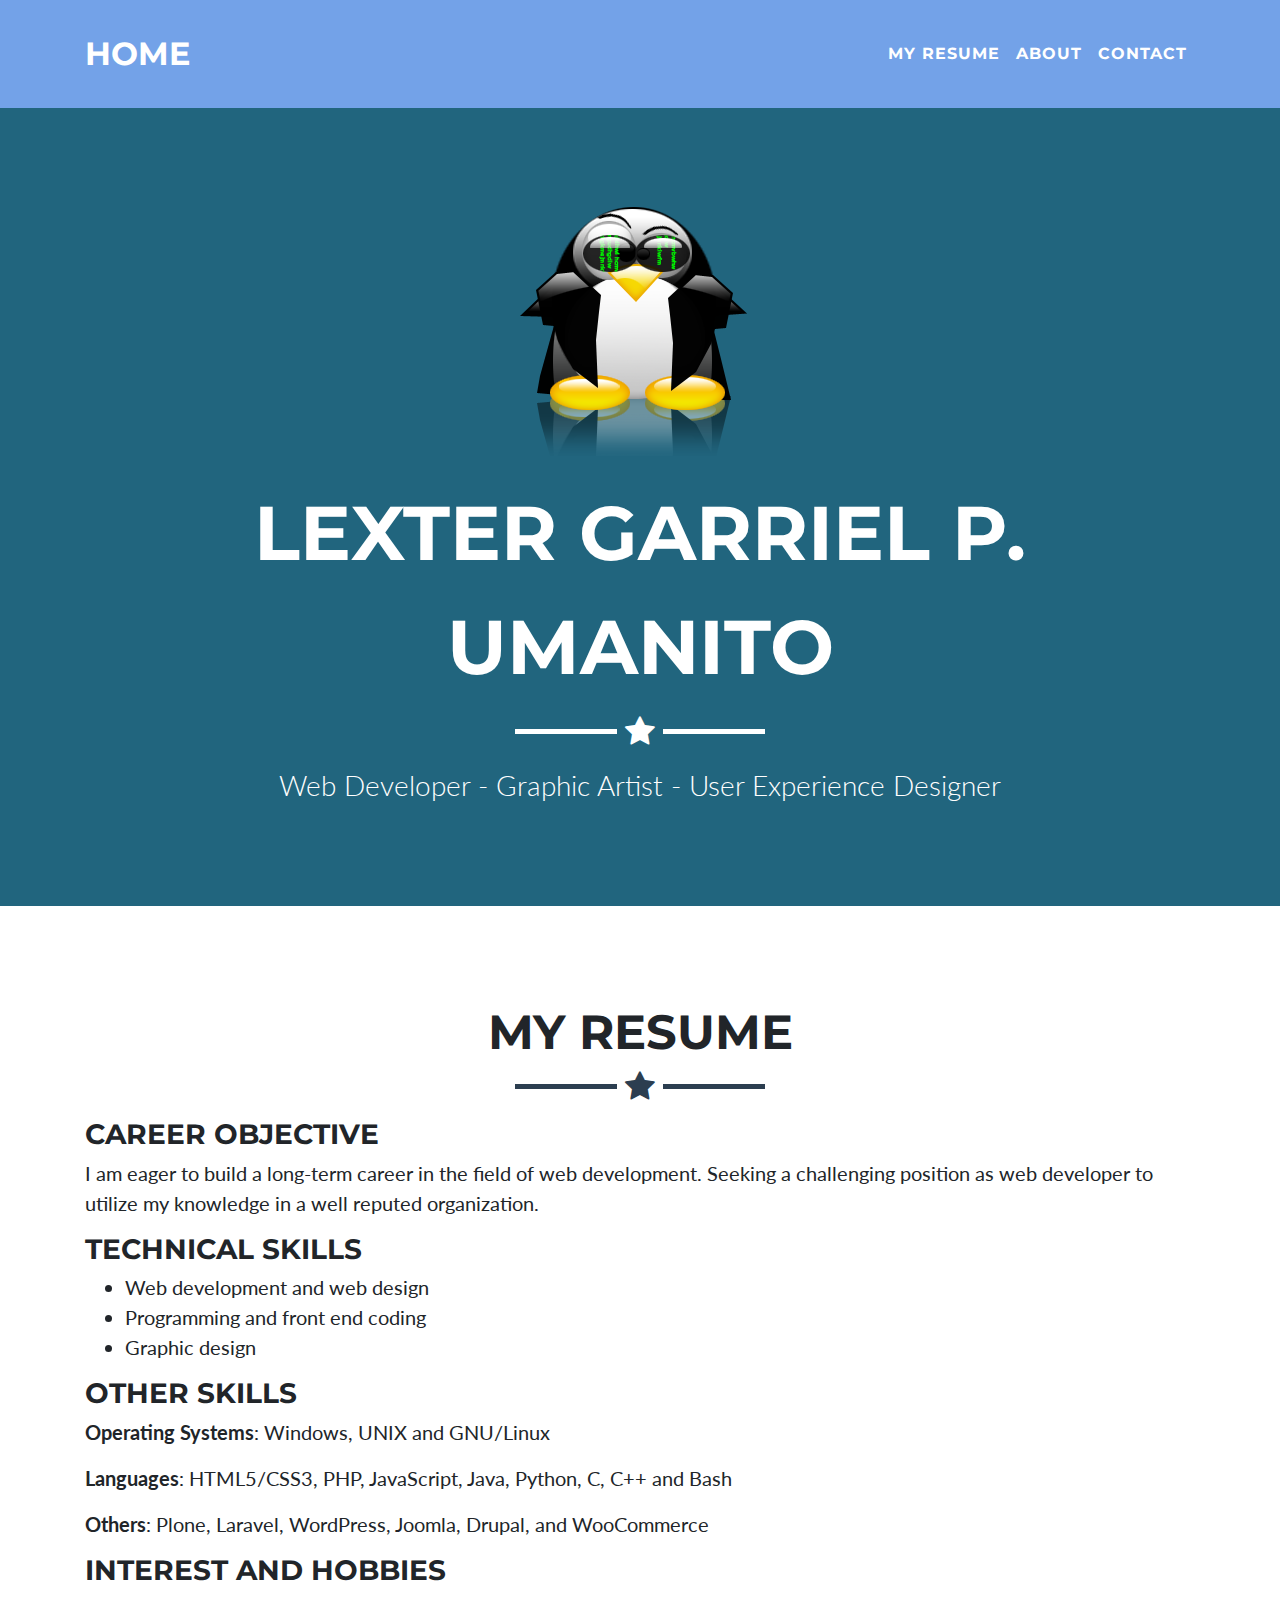
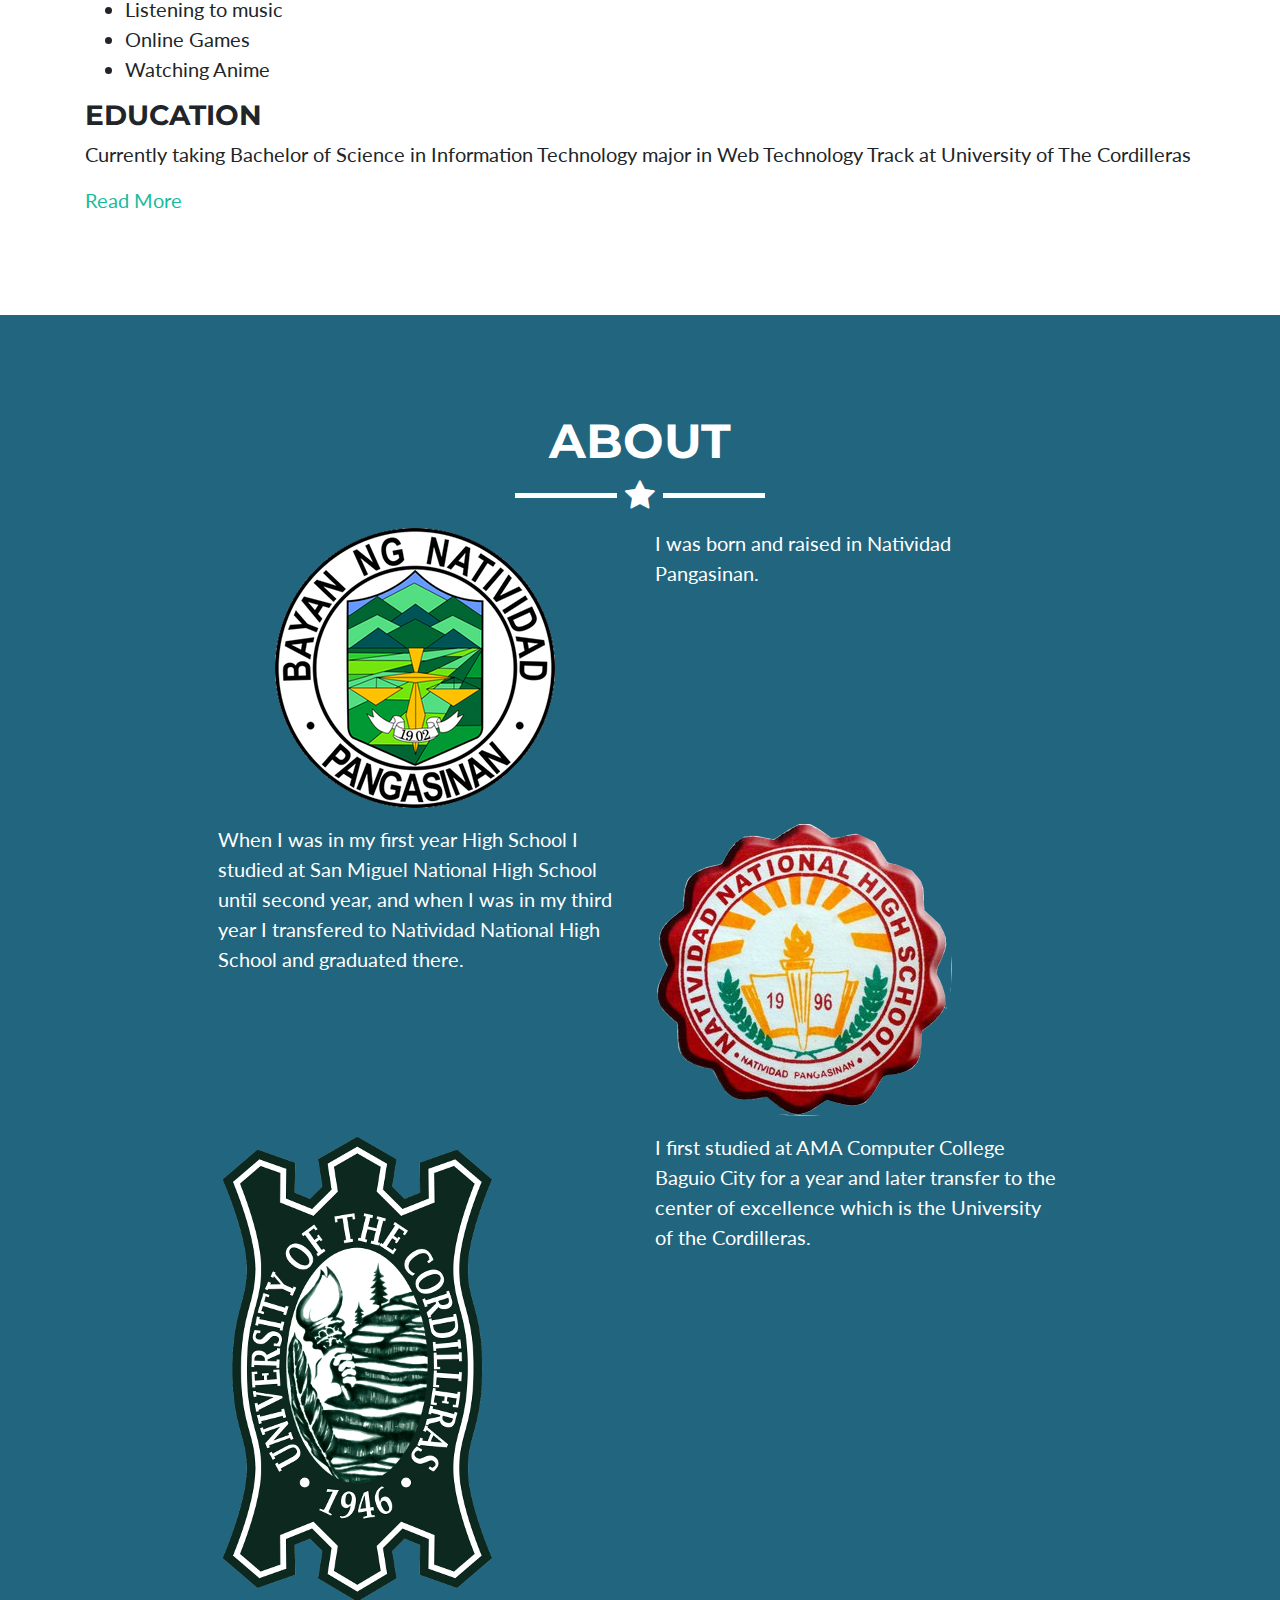
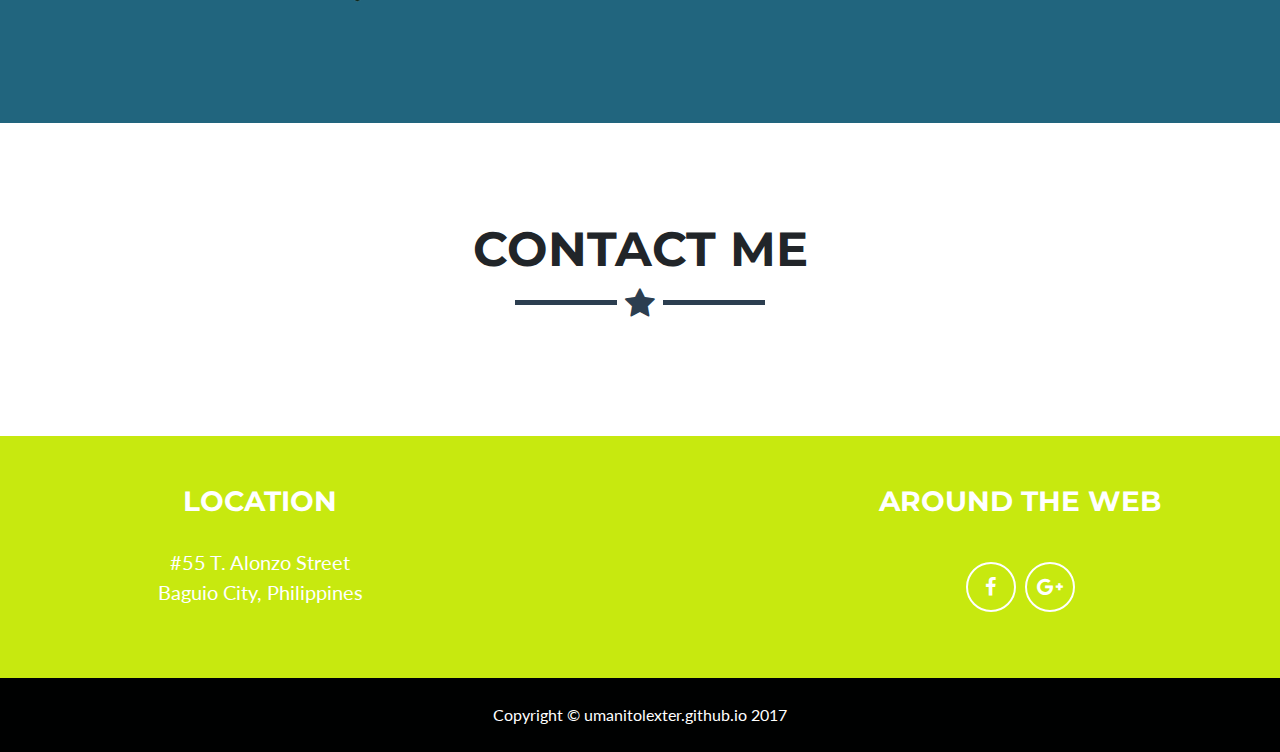
<file: index.html>
<!DOCTYPE html>
<html lang="en">

  <head>

    <meta charset="utf-8">
    <meta name="viewport" content="width=device-width, initial-scale=1, shrink-to-fit=no">
    <meta name="description" content="">
    <meta name="author" content="">

    <title>Lexter Umanito - Portfolio</title>

    <!-- Bootstrap core CSS -->
    <link href="vendor/bootstrap/css/bootstrap.min.css" rel="stylesheet">

    <!-- Custom fonts for this template -->
    <link href="vendor/font-awesome/css/font-awesome.min.css" rel="stylesheet" type="text/css">
    <link href="https://fonts.googleapis.com/css?family=Montserrat:400,700" rel="stylesheet" type="text/css">
    <link href="https://fonts.googleapis.com/css?family=Lato:400,700,400italic,700italic" rel="stylesheet" type="text/css">

    <!-- Custom styles for this template -->
    <link href="css/freelancer.min.css" rel="stylesheet">

  </head>

  <body id="page-top">

    <!-- Navigation -->
    <nav class="navbar navbar-expand-lg navbar-light fixed-top" id="mainNav">
      <div class="container">
        <a class="navbar-brand js-scroll-trigger" href="#page-top">Home</a>
        <button class="navbar-toggler navbar-toggler-right" type="button" data-toggle="collapse" data-target="#navbarResponsive" aria-controls="navbarResponsive" aria-expanded="false" aria-label="Toggle navigation">
          Menu
          <i class="fa fa-bars"></i>
        </button>
        <div class="collapse navbar-collapse" id="navbarResponsive">
          <ul class="navbar-nav ml-auto">
            <li class="nav-item">
              <a class="nav-link js-scroll-trigger" href="#portfolio">My Resume</a>
            </li>
            <li class="nav-item">
              <a class="nav-link js-scroll-trigger" href="#about">About</a>
            </li>
            <li class="nav-item">
              <a class="nav-link js-scroll-trigger" href="#contact">Contact</a>
            </li>
          </ul>
        </div>
      </div>
    </nav>

    <!-- Header -->
    <header class="masthead">
      <div class="container">
        <img class="img-fluid" src="img/profile.png" alt="">
        <div class="intro-text">
          <span class="name">Lexter Garriel P. Umanito</span>
          <hr class="star-light">
          <span class="skills">Web Developer - Graphic Artist - User Experience Designer</span>
        </div>
      </div>
    </header>

<!--
    !-- Portfolio Grid Section --
    <section id="portfolio">
      <div class="container">
        <h2 class="text-center">My Resume</h2>
        <hr class="star-primary">
        <div class="row">
          <div class="col-sm-4 portfolio-item">
            <a class="portfolio-link" href="#portfolioModal1" data-toggle="modal">
              <div class="caption">
                <div class="caption-content">
                  <i class="fa fa-search-plus fa-3x">My School</i>
                </div>
              </div>
              <img class="img-fluid" src="img/portfolio/UC_Official_Seal.png" alt="cabin.png">
            </a>
          </div>
          <div class="col-sm-4 portfolio-item">
            <a class="portfolio-link" href="#portfolioModal2" data-toggle="modal">
              <div class="caption">
                <div class="caption-content">
                  <i class="fa fa-search-plus fa-3x"></i>
                </div>
              </div>
              <img class="img-fluid" src="img/portfolio/cake.png" alt="">
            </a>
          </div>
          <div class="col-sm-4 portfolio-item">
            <a class="portfolio-link" href="#portfolioModal3" data-toggle="modal">
              <div class="caption">
                <div class="caption-content">
                  <i class="fa fa-search-plus fa-3x"></i>
                </div>
              </div>
              <img class="img-fluid" src="img/portfolio/circus.png" alt="">
            </a>
          </div>
          <div class="col-sm-4 portfolio-item">
            <a class="portfolio-link" href="#portfolioModal4" data-toggle="modal">
              <div class="caption">
                <div class="caption-content">
                  <i class="fa fa-search-plus fa-3x"></i>
                </div>
              </div>
              <img class="img-fluid" src="img/portfolio/game.png" alt="">
            </a>
          </div>
          <div class="col-sm-4 portfolio-item">
            <a class="portfolio-link" href="#portfolioModal5" data-toggle="modal">
              <div class="caption">
                <div class="caption-content">
                  <i class="fa fa-search-plus fa-3x"></i>
                </div>
              </div>
              <img class="img-fluid" src="img/portfolio/safe.png" alt="">
            </a>
          </div>
          <div class="col-sm-4 portfolio-item">
            <a class="portfolio-link" href="#portfolioModal6" data-toggle="modal">
              <div class="caption">
                <div class="caption-content">
                  <i class="fa fa-search-plus fa-3x"></i>
                </div>
              </div>
              <img class="img-fluid" src="img/portfolio/submarine.png" alt="">
            </a>
          </div>
        </div>
      </div>
    </section>
    -->
<section id="portfolio">
  <div class="container">
    <h2 class="text-center">My Resume</h2>
    <hr class="star-primary">
    <div class="resume-content">
      <h3>Career objective</h3>
        <p>I am eager to build a long-term career in the field of web development. Seeking a challenging position as web developer to utilize my knowledge in a well reputed organization.</p>
      <h3>technical skills</h3>
        <ul>
          <li>Web development and web design</li>
          <li>Programming and front end coding</li>
          <li>Graphic design</li>
        </ul>
      <h3>other skills</h3>
        <p><b>Operating Systems</b>: Windows, UNIX and GNU/Linux</p>
        <p><b>Languages</b>: HTML5/CSS3, PHP, JavaScript, Java, Python, C, C++ and Bash</p>
        <p><b>Others</b>: Plone, Laravel, WordPress, Joomla, Drupal, and WooCommerce</p>
      <h3>Interest and Hobbies</h3>
        <ul>
        <li>Listening to music</li>
        <li>Online Games</li>
        <li>Watching Anime</li>
        </ul>
      <h3>education</h3>
      <p>Currently taking Bachelor of Science in Information Technology major in Web Technology Track at University of The Cordilleras</p>
      <a href="resume.html">Read More</a>
    </div>
  </div>
</section>

    <!-- About Section -->
    
    <section class="success" id="about">
      <div class="container">
        <h2 class="text-center">About</h2>
        <hr class="star-light">
        <div class="row">
          <div class="col-lg-4 ml-auto">
            <p><img src="img/portfolio/Natividad_Pangasinan.png" type="image/png"/></p>
          </div>
          <div class="col-lg-4 mr-auto">
            <!--I first discover html/css at friendster, since then I got interested in technology and start to explore. I'm also interested in open source softwares, specially GNU/Linux. -->
            <p>I was born and raised in Natividad Pangasinan.</p>
          </div>
        </div>
      </div>
      <div class="row">
          <div class="col-lg-4 ml-auto">
            <p>When I was in my first year High School I studied at San Miguel National High School until second year,
              and when I was in my third year I transfered to Natividad National High School and graduated there.
            </p>
          </div>
          <div class="col-lg-4 mr-auto">
            <!--I first discover html/css at friendster, since then I got interested in technology and start to explore. I'm also interested in open source softwares, specially GNU/Linux. -->
            <p><img src="img/portfolio/NNHS.png" type="image/png"/></p>
          </div>
        </div>
      </div>
      <div class="row">
          <div class="col-lg-4 ml-auto">
            <p><img src="img/portfolio/UC.png" type="image/png"/></p>
          </div>
          <div class="col-lg-4 mr-auto">
            <!--I first discover html/css at friendster, since then I got interested in technology and start to explore. I'm also interested in open source softwares, specially GNU/Linux. -->
            <p>I first studied at AMA Computer College Baguio City for a year and
              later transfer to the center of excellence which is the University of the Cordilleras.  
            </p>
          </div>
        </div>
      </div>
    </section>
  
    <!-- Contact Section -->
    <section id="contact">
      <div class="container">
        <h2 class="text-center">Contact Me</h2>
        <hr class="star-primary">
        <div class="row">
          <div class="col-lg-8 mx-auto">
            <!-- To configure the contact form email address, go to mail/contact_me.php and update the email address in the PHP file on line 19. -->
            <!-- The form should work on most web servers, but if the form is not working you may need to configure your web server differently. -->
            <div id="disqus_thread"></div>
<script>

  

/**
*  RECOMMENDED CONFIGURATION VARIABLES: EDIT AND UNCOMMENT THE SECTION BELOW TO INSERT DYNAMIC VALUES FROM YOUR PLATFORM OR CMS.
*  LEARN WHY DEFINING THESE VARIABLES IS IMPORTANT: https://disqus.com/admin/universalcode/#configuration-variables*/
/*
var disqus_config = function () {
this.page.url = PAGE_URL;  // Replace PAGE_URL with your page's canonical URL variable
this.page.identifier = PAGE_IDENTIFIER; // Replace PAGE_IDENTIFIER with your page's unique identifier variable
};
*/
(function() { // DON'T EDIT BELOW THIS LINE
var d = document, s = d.createElement('script');
s.src = 'https://https-github-com-umanitolexter-umanitolexter.disqus.com/embed.js';
s.setAttribute('data-timestamp', +new Date());
(d.head || d.body).appendChild(s);
})();
</script>
<noscript>Please enable JavaScript to view the <a href="https://disqus.com/?ref_noscript">comments powered by Disqus.</a></noscript>
                            
    </section>



    <!-- Footer -->
    <footer class="text-center">
      <div class="footer-above">
        <div class="container">
          <div class="row">
            <div class="footer-col col-md-4">
              <h3>Location</h3>
              <p>#55 T. Alonzo Street
                <br>Baguio City, Philippines</p>
            </div>
            <div class="footer-col col-md-4">
                <h3> </h3>
                <p> </p>
              </div>
            <div class="footer-col col-md-4">
              <h3>Around the Web</h3>
              <ul class="list-inline">
                <li class="list-inline-item">
                  <a class="btn-social btn-outline" href="https://facebook.com/umanitolexter">
                    <i class="fa fa-fw fa-facebook"></i>
                  </a>
                </li>
                <li class="list-inline-item">
                  <a class="btn-social btn-outline" href="https://plus.google.com/u/0/112006288196355077563">
                    <i class="fa fa-fw fa-google-plus"></i>
                  </a>
                </li>
              </ul>
            </div>
          </div>
        </div>
      </div>
      <div class="footer-below">
        <div class="container">
          <div class="row">
            <div class="col-lg-12">
              Copyright &copy; umanitolexter.github.io 2017
            </div>
          </div>
        </div>
      </div>
    </footer>

    <!-- Scroll to Top Button (Only visible on small and extra-small screen sizes) -->
    <div class="scroll-top d-lg-none">
      <a class="btn btn-primary js-scroll-trigger" href="#page-top">
        <i class="fa fa-chevron-up"></i>
      </a>
    </div>

    <!-- Portfolio Modals -->
    <div class="portfolio-modal modal fade" id="portfolioModal1" tabindex="-1" role="dialog" aria-hidden="true">
      <div class="modal-dialog" role="document">
        <div class="modal-content">
          <div class="close-modal" data-dismiss="modal">
            <div class="lr">
              <div class="rl"></div>
            </div>
          </div>
          <div class="container">
            <div class="row">
              <div class="col-lg-8 mx-auto">
                <div class="modal-body">
                  <h2>About My School</h2>
                  <hr class="star-primary">
                  <img class="img-fluid img-centered" src="img/portfolio/UC.png" alt="UC_Official_Seal.png">
                  <p>In 1986, the University of the Cordilleras, then known as the Baguio Colleges Foundation, became the first institution in Baguio City to offer a four-year course in Computer Science. Under the umbrella of the Arts and Sciences, this new division started with barely 100 students, 4 faculty members, and one course offering: Bachelor of Science in Information and Computer Science.
                      
                      With its transition from a division to a separate college in June 1995, the College grew to more than 1,200 students and 34 faculty members.
                      
                      In keeping with the philosophy of the University of the Cordilleras, the College of Information Technology and Computer Science has recognized its responsibility to respond to the changing needs of society, particularly in the field of Information Technology.
                      
                      The College is aware that today's technology revolves around the indispensability of the computer in the fields of computations, database systems, web & graphics, networking & security, mobile technology and digital arts.
                      
                      The present courses offered by the College are geared towards bolstering computing competencies, a vital role it plays in the community.
                      
                      In 2007, CHED Conferred the highest academic status to the college as "Center of Excellence". UC holds the distinction of being among the nation's top nine(9) in IT education. <a href="http://www.uc-bcf.edu.ph/Programs/Department?College=CITCS">Read More</a></p>
                  <button class="btn btn-success" type="button" data-dismiss="modal">
                    <i class="fa fa-times"></i>
                    Close</button>
                </div>
              </div>
            </div>
          </div>
        </div>
      </div>
    </div>
    <div class="portfolio-modal modal fade" id="portfolioModal2" tabindex="-1" role="dialog" aria-hidden="true">
      <div class="modal-dialog" role="document">
        <div class="modal-content">
          <div class="close-modal" data-dismiss="modal">
            <div class="lr">
              <div class="rl"></div>
            </div>
          </div>
          <div class="container">
            <div class="row">
              <div class="col-lg-8 mx-auto">
                <div class="modal-body">
                  <h2>Project Title</h2>
                  <hr class="star-primary">
                  <img class="img-fluid img-centered" src="img/portfolio/cake.png" alt="">
                  <p>Use this area of the page to describe your project.</p>
                  <ul class="list-inline item-details">
                    <li>Client:
                      <strong>
                        <a href="http://startbootstrap.com">Start Bootstrap</a>
                      </strong>
                    </li>
                    <li>Date:
                      <strong>
                        <a href="http://startbootstrap.com">April 2014</a>
                      </strong>
                    </li>
                    <li>Service:
                      <strong>
                        <a href="http://startbootstrap.com">Web Development</a>
                      </strong>
                    </li>
                  </ul>
                  <button class="btn btn-success" type="button" data-dismiss="modal">
                    <i class="fa fa-times"></i>
                    Close</button>
                </div>
              </div>
            </div>
          </div>
        </div>
      </div>
    </div>
    <div class="portfolio-modal modal fade" id="portfolioModal3" tabindex="-1" role="dialog" aria-hidden="true">
      <div class="modal-dialog" role="document">
        <div class="modal-content">
          <div class="close-modal" data-dismiss="modal">
            <div class="lr">
              <div class="rl"></div>
            </div>
          </div>
          <div class="container">
            <div class="row">
              <div class="col-lg-8 mx-auto">
                <div class="modal-body">
                  <h2>Project Title</h2>
                  <hr class="star-primary">
                  <img class="img-fluid img-centered" src="img/portfolio/circus.png" alt="">
                  <p>Use this area of the page to describe your project.</p>
                  <ul class="list-inline item-details">
                    <li>Client:
                      <strong>
                        <a href="http://startbootstrap.com">Start Bootstrap</a>
                      </strong>
                    </li>
                    <li>Date:
                      <strong>
                        <a href="http://startbootstrap.com">April 2014</a>
                      </strong>
                    </li>
                    <li>Service:
                      <strong>
                        <a href="http://startbootstrap.com">Web Development</a>
                      </strong>
                    </li>
                  </ul>
                  <button class="btn btn-success" type="button" data-dismiss="modal">
                    <i class="fa fa-times"></i>
                    Close</button>
                </div>
              </div>
            </div>
          </div>
        </div>
      </div>
    </div>
    <div class="portfolio-modal modal fade" id="portfolioModal4" tabindex="-1" role="dialog" aria-hidden="true">
      <div class="modal-dialog" role="document">
        <div class="modal-content">
          <div class="close-modal" data-dismiss="modal">
            <div class="lr">
              <div class="rl"></div>
            </div>
          </div>
          <div class="container">
            <div class="row">
              <div class="col-lg-8 mx-auto">
                <div class="modal-body">
                  <h2>Project Title</h2>
                  <hr class="star-primary">
                  <img class="img-fluid img-centered" src="img/portfolio/game.png" alt="">
                  <p>Use this area of the page to describe your project.</p>
                  <ul class="list-inline item-details">
                    <li>Client:
                      <strong>
                        <a href="http://startbootstrap.com">Start Bootstrap</a>
                      </strong>
                    </li>
                    <li>Date:
                      <strong>
                        <a href="http://startbootstrap.com">April 2014</a>
                      </strong>
                    </li>
                    <li>Service:
                      <strong>
                        <a href="http://startbootstrap.com">Web Development</a>
                      </strong>
                    </li>
                  </ul>
                  <button class="btn btn-success" type="button" data-dismiss="modal">
                    <i class="fa fa-times"></i>
                    Close</button>
                </div>
              </div>
            </div>
          </div>
        </div>
      </div>
    </div>
    <div class="portfolio-modal modal fade" id="portfolioModal5" tabindex="-1" role="dialog" aria-hidden="true">
      <div class="modal-dialog" role="document">
        <div class="modal-content">
          <div class="close-modal" data-dismiss="modal">
            <div class="lr">
              <div class="rl"></div>
            </div>
          </div>
          <div class="container">
            <div class="row">
              <div class="col-lg-8 mx-auto">
                <div class="modal-body">
                  <h2>Project Title</h2>
                  <hr class="star-primary">
                  <img class="img-fluid img-centered" src="img/portfolio/safe.png" alt="">
                  <p>Use this area of the page to describe your project.</p>
                  <ul class="list-inline item-details">
                    <li>Client:
                      <strong>
                        <a href="http://startbootstrap.com">Start Bootstrap</a>
                      </strong>
                    </li>
                    <li>Date:
                      <strong>
                        <a href="http://startbootstrap.com">April 2014</a>
                      </strong>
                    </li>
                    <li>Service:
                      <strong>
                        <a href="http://startbootstrap.com">Web Development</a>
                      </strong>
                    </li>
                  </ul>
                  <button class="btn btn-success" type="button" data-dismiss="modal">
                    <i class="fa fa-times"></i>
                    Close</button>
                </div>
              </div>
            </div>
          </div>
        </div>
      </div>
    </div>
    <div class="portfolio-modal modal fade" id="portfolioModal6" tabindex="-1" role="dialog" aria-hidden="true">
      <div class="modal-dialog" role="document">
        <div class="modal-content">
          <div class="close-modal" data-dismiss="modal">
            <div class="lr">
              <div class="rl"></div>
            </div>
          </div>
          <div class="container">
            <div class="row">
              <div class="col-lg-8 mx-auto">
                <div class="modal-body">
                  <h2>Project Title</h2>
                  <hr class="star-primary">
                  <img class="img-fluid img-centered" src="img/portfolio/submarine.png" alt="">
                  <p>Use this area of the page to describe your project.</p>
                  <ul class="list-inline item-details">
                    <li>Client:
                      <strong>
                        <a href="http://startbootstrap.com">Start Bootstrap</a>
                      </strong>
                    </li>
                    <li>Date:
                      <strong>
                        <a href="http://startbootstrap.com">April 2014</a>
                      </strong>
                    </li>
                    <li>Service:
                      <strong>
                        <a href="http://startbootstrap.com">Web Development</a>
                      </strong>
                    </li>
                  </ul>
                  <button class="btn btn-success" type="button" data-dismiss="modal">
                    <i class="fa fa-times"></i>
                    Close</button>
                </div>
              </div>
            </div>
          </div>
        </div>
      </div>
    </div>

    <!-- Bootstrap core JavaScript -->
    <script src="vendor/jquery/jquery.min.js"></script>
    <script src="vendor/popper/popper.min.js"></script>
    <script src="vendor/bootstrap/js/bootstrap.min.js"></script>

    <!-- Plugin JavaScript -->
    <script src="vendor/jquery-easing/jquery.easing.min.js"></script>

    <!-- Contact Form JavaScript -->
    <script src="js/jqBootstrapValidation.js"></script>
    <script src="js/contact_me.js"></script>

    <!-- Custom scripts for this template -->
    <script src="js/freelancer.min.js"></script>

  </body>

</html>
</file>
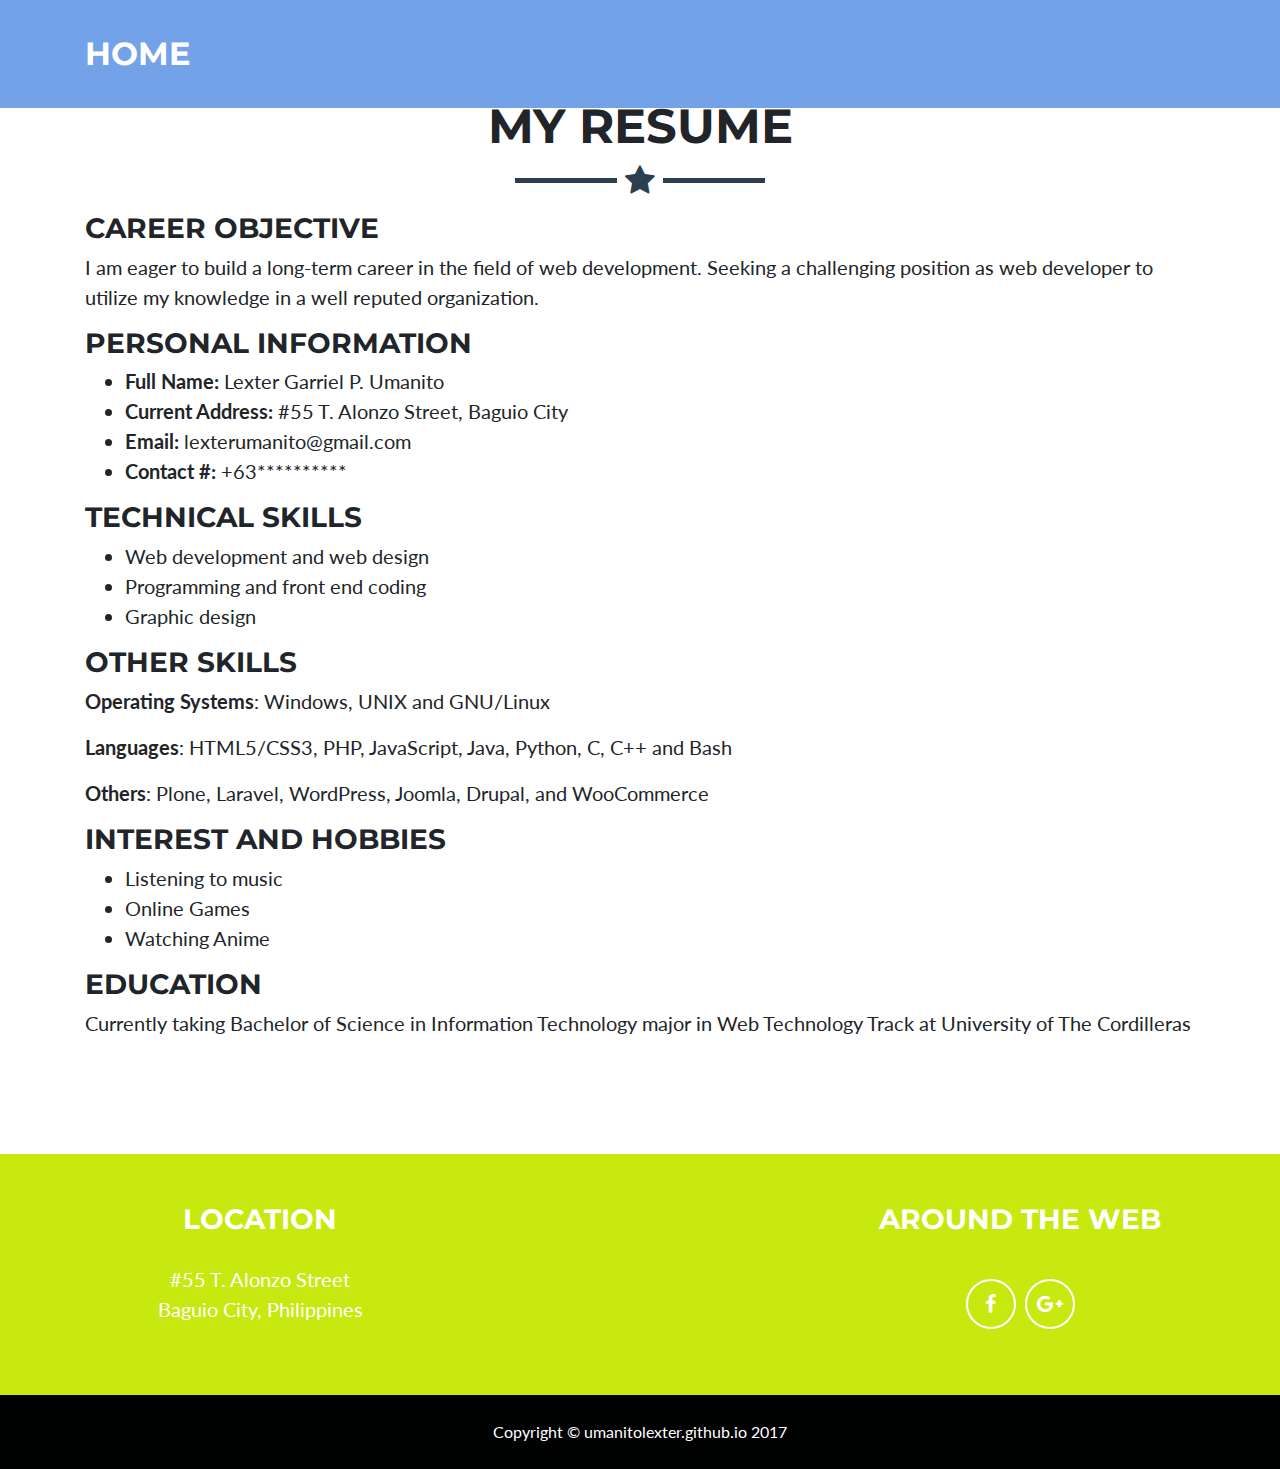
<file: resume.html>
<!DOCTYPE html>
<html lang="en">
<head>
	<meta charset="utf-8">
    <meta name="viewport" content="width=device-width, initial-scale=1, shrink-to-fit=no">
    <meta name="description" content="">
    <meta name="author" content="">
	<title>My Resume</title>
	<!-- Bootstrap core CSS -->
    <link href="vendor/bootstrap/css/bootstrap.min.css" rel="stylesheet">

    <!-- Custom fonts for this template -->
    <link href="vendor/font-awesome/css/font-awesome.min.css" rel="stylesheet" type="text/css">
    <link href="https://fonts.googleapis.com/css?family=Montserrat:400,700" rel="stylesheet" type="text/css">
    <link href="https://fonts.googleapis.com/css?family=Lato:400,700,400italic,700italic" rel="stylesheet" type="text/css">

    <!-- Custom styles for this template -->
    <link href="css/freelancer.min.css" rel="stylesheet">
</head>
<body id="page-top">
    <!-- Navigation -->
    <nav class="navbar navbar-expand-lg navbar-light fixed-top" id="mainNav">
      <div class="container">
          <a class="navbar-brand js-scroll-trigger" href="https://umanitolexter.github.io/UmanitoLexter/">Home</a>
        <div class="collapse navbar-collapse" id="navbarResponsive">
            
        </div>
      </div>
    </nav>
      
	<section class="portfolio">
  		<div class="container">
    		<h2 class="text-center">My Resume</h2>
    		<hr class="star-primary">
    		<div class="resume-content">
      			<h3>Career objective</h3>
        			<p>I am eager to build a long-term career in the field of web development. 
                Seeking a challenging position as web developer to utilize my knowledge in a well reputed organization.</p>
            <h3>Personal Information</h3>
              <ul>
                <li><b>Full Name: </b> Lexter Garriel P. Umanito</li>
                <li><b>Current Address: </b>#55 T. Alonzo Street, Baguio City</li>
                <li><b>Email: </b>lexterumanito@gmail.com</li>
                <li><b>Contact #: </b>+63**********</li>
              </ul>
      			<h3>Technical Skills</h3>
        			<ul>
          			<li>Web development and web design</li>
          			<li>Programming and front end coding</li>
          		  <li>Graphic design</li>
              </ul>
      			<h3>Other Skills</h3>
        			<p><b>Operating Systems</b>: Windows, UNIX and GNU/Linux</p>
        			<p><b>Languages</b>: HTML5/CSS3, PHP, JavaScript, Java, Python, C, C++ and Bash</p>
        			<p><b>Others</b>: Plone, Laravel, WordPress, Joomla, Drupal, and WooCommerce</p>
      			<h3>Interest and Hobbies</h3>
        			<ul>
        				<li>Listening to music</li>
        				<li>Online Games</li>
        				<li>Watching Anime</li>
        			</ul>
      			<h3>Education</h3>
      				<p>Currently taking Bachelor of Science in Information Technology 
                major in Web Technology Track at University of The Cordilleras</p>
    		</div>
  		</div>
  </section>
  
	
                            
    

    <!-- Footer -->
    <footer class="text-center">
        <div class="footer-above">
          <div class="container">
            <div class="row">
              <div class="footer-col col-md-4">
                <h3>Location</h3>
                <p>#55 T. Alonzo Street
                  <br>Baguio City, Philippines</p>
              </div>
              <div class="footer-col col-md-4">
                  <h3> </h3>
                  <p> </p>
                </div>
              <div class="footer-col col-md-4">
                <h3>Around the Web</h3>
                <ul class="list-inline">
                  <li class="list-inline-item">
                    <a class="btn-social btn-outline" href="https://facebook.com/umanitolexter">
                      <i class="fa fa-fw fa-facebook"></i>
                    </a>
                  </li>
                  <li class="list-inline-item">
                    <a class="btn-social btn-outline" href="https://plus.google.com/u/0/112006288196355077563">
                      <i class="fa fa-fw fa-google-plus"></i>
                    </a>
                  </li>
                </ul>
              </div>
  
            </div>
          </div>
        </div>
        <div class="footer-below">
          <div class="container">
            <div class="row">
              <div class="col-lg-12">
                Copyright &copy; umanitolexter.github.io 2017
              </div>
            </div>
          </div>
        </div>
      </footer>
</body>
</html>
</file>
<file: css/freelancer.min.css>
/*!
 * Start Bootstrap - Freelancer v4.0.0-beta (http://startbootstrap.com/template-overviews/freelancer)
 * Copyright 2013-2017 Start Bootstrap
 * Licensed under MIT (https://github.com/BlackrockDigital/startbootstrap-freelancer/blob/master/LICENSE)
 */
 body{
     font-family:Lato,'Helvetica Neue',Helvetica,Arial,sans-serif;
     overflow-x:hidden;
    }
    
    p{
        font-size:20px;
    }
    
    p.small{
        font-size:16px;
    }
    
    a,a.active,a:active,a:focus,a:hover{
        color:#18bc9c;
        outline:0;
    }
    
    h1,h2,h3,h4,h5,h6{
        font-family:Montserrat,'Helvetica Neue',Helvetica,Arial,sans-serif;
        font-weight:700;
        text-transform:uppercase;
    }
    
    hr.star-light,hr.star-primary{
        max-width:250px;
        margin:25px auto 30px;
        padding:0;
        text-align:center;
        border:none;
        border-top:solid 5px;
    }
    
    hr.star-light:after,hr.star-primary:after{
        font-family:FontAwesome;
        font-size:2em;
        position:relative;
        top:-.8em;
        display:inline-block;
        padding:0 .25em;
        content:'\f005';
    }
    
    hr.star-light{
        border-color:#fff;
    }
    /*star*/
    hr.star-light:after{
        color:#fff;
        background-color:#21657E;
    }
    
    hr.star-primary{
        border-color:#2c3e50;
    }
    
    hr.star-primary:after{
        color:#2c3e50;
        background-color:#fff;
    }
    
    .img-centered{
        margin:0 auto;
    }
    
    section{
        padding:100px 0;
    }
    
    section h2{
        font-size:3em;
        margin:0;
    }
    
    section.success{
        color:#fff;
        background:#21657E;
    }
    
    @media (max-width:767px){
        section{
            padding:75px 0;
        }
        
        section.first{
            padding-top:75px;
        }
    }
    
    .scroll-top{
        position:fixed;
        z-index:1049;
        right:2%;
        bottom:2%;
        width:50px;
        height:50px;
    }
    
    .scroll-top .btn{
        font-size:16px;
        line-height:28px;
        width:50px;
        height:50px;
        text-align:center;
        border-radius:100%;
    }
    
    .scroll-top .btn:focus{
        outline:0;
    }
    
    #mainNav{
        font-family:Montserrat,'Helvetica Neue',Helvetica,Arial,sans-serif;
        font-weight:700;
        text-transform:uppercase;
        border:none;
        background:#73A2E8;
    }
    
    #mainNav a:focus{
        outline:0;
    }

    #mainNav .navbar-brand{
        font-size:1.1rem;
        color:#fff;
    }
    
    #mainNav .navbar-brand.active,#mainNav .navbar-brand:active,#mainNav .navbar-brand:focus,#mainNav .navbar-brand:hover{
        color:#fff;
    }
    
    #mainNav .navbar-nav{
        letter-spacing:1px;
    }
    
    #mainNav .navbar-nav li.nav-item a.nav-link{
        color:#fff;
    }
    
    #mainNav .navbar-nav li.nav-item a.nav-link:hover{
        /* #18bc9c header menu*/
        color:#F298A5;
        outline:0;
    }
    
    #mainNav .navbar-nav li.nav-item a.nav-link:active,#mainNav .navbar-nav li.nav-item a.nav-link:focus{
        color:#fff;
    }
    
    #mainNav .navbar-toggler{
        font-size:14px;
        padding:11px;
        text-transform:uppercase;
        color:#fff;
        border-color:#fff;
    }
    
    #mainNav .navbar-toggler:focus,#mainNav .navbar-toggler:hover{
        color:#fff;
        border-color:#18bc9c;
        background-color:#18bc9c;
    }
    
    @media (min-width:992px){
        #mainNav{
            padding-top:25px;
            padding-bottom:25px;
            -webkit-transition:padding-top .3s,padding-bottom .3s;
            -moz-transition:padding-top .3s,padding-bottom .3s;
            transition:padding-top .3s,padding-bottom .3s;
        }
        
        #mainNav .navbar-brand{
            font-size:2em;
            -webkit-transition:all .3s;
            -moz-transition:all .3s;
            transition:all .3s;
        }
        
        #mainNav .navbar-nav>li.nav-item>a.nav-link.active{
            /*#18bc9c header selected*/
            color:#fff;
            border-radius:3px;
            background:#3F4170;
        }
        
        #mainNav .navbar-nav>li.nav-item>a.nav-link.active:active,#mainNav .navbar-nav>li.nav-item>a.nav-link.active:focus,#mainNav .navbar-nav>li.nav-item>a.nav-link.active:hover{
            color:#fff;
            background:#3F4170;
        }
        
        #mainNav.navbar-shrink{
            padding-top:10px;
            padding-bottom:10px;
        }
        
        #mainNav.navbar-shrink .navbar-brand{
            font-size:1.5em;
        }
    }
     /*header*/
    header.masthead{
        /* header background*/
        padding-top:100px;
        padding-bottom:50px;
        text-align:center;
        color:#fff;
        background:#21657E;
    }
    
    header.masthead img{
        display:block;
        margin:0 auto 20px;
    }
    
    header.masthead .intro-text .name{
        font-family:Montserrat,'Helvetica Neue',Helvetica,Arial,sans-serif;
        font-size:2em;
        font-weight:700;
        display:block;
        text-transform:uppercase;
    }
    
    header.masthead .intro-text .skills{
        font-size:1.25em;
        font-weight:300;
    }
    
    @media (min-width:768px){
        header.masthead{
            padding-top:200px;
            padding-bottom:100px;
        }
        
        header.masthead .intro-text .name{
            font-size:4.75em;
        }
        
        header.masthead .intro-text .skills{
            font-size:1.75em;
        }
    }
    
    #portfolio .portfolio-item{
        right:0;
        margin:0 0 15px;
    }
    
    #portfolio .portfolio-item .portfolio-link{
        position:relative;
        display:block;
        max-width:400px;
        margin:0 auto;
        cursor:pointer;
    }
    
    #portfolio .portfolio-item .portfolio-link .caption{
        position:absolute;
        width:100%;
        height:100%;
        -webkit-transition:all ease .5s;
        -moz-transition:all ease .5s;
        transition:all ease .5s;
        opacity:0;
        background:rgba(24,188,156,.9);
    }
    
    #portfolio .portfolio-item .portfolio-link .caption:hover{
        opacity:1;
    }
    .resume-center{
        text-align: center;
        font-size: 30px;
        color: #999999;
        text-transform: uppercase;

    }
    .resume-content{
        font-size: 20px;
    }
    
    #portfolio .portfolio-item .portfolio-link .caption .caption-content{
        font-size:20px;
        position:absolute;
        top:50%;
        width:100%;
        height:20px;
        margin-top:-12px;
        text-align:center;
        color:#fff;
    }
    
    #portfolio .portfolio-item .portfolio-link .caption .caption-content i{
        margin-top:-12px;
    }
    
    #portfolio .portfolio-item .portfolio-link .caption .caption-content h3,#portfolio .portfolio-item .portfolio-link .caption .caption-content h4{
        margin:0;
    }
    
    #portfolio *{
        z-index:2;
    }
    
    @media (min-width:767px){
        #portfolio .portfolio-item{
            margin:0 0 30px;
        }
    }
    
    .portfolio-modal .modal-dialog{
        max-width:100%;
        min-height:100%;
        margin:0;
        padding:0;
        text-align:center;
        border:none;
        border-radius:0;
        background-clip:border-box;
        -webkit-box-shadow:none;
        box-shadow:none;
    }
    
    .portfolio-modal .modal-dialog .modal-content{
        padding:100px 0;
        border:0;
        border-radius:0;
    }
    
    .portfolio-modal .modal-dialog .modal-content h2{
        font-size:3em;
        margin:0;
    }
    
    .portfolio-modal .modal-dialog .modal-content img{
        margin-bottom:30px;
    }
    
    .portfolio-modal .modal-dialog .modal-content .item-details{
        margin:30px 0;
    }
    
    .portfolio-modal .close-modal{
        position:absolute;
        top:25px;
        right:25px;
        width:75px;
        height:75px;
        cursor:pointer;
        background-color:transparent;
    }
    
    .portfolio-modal .close-modal:hover{
        opacity:.3;
    }
    
    .portfolio-modal .close-modal .lr{
        z-index:1051;
        width:1px;
        height:75px;
        margin-left:35px;
        -webkit-transform:rotate(45deg);
        -ms-transform:rotate(45deg);
        transform:rotate(45deg);
        background-color:#2c3e50;
    }
    
    .portfolio-modal .close-modal .lr .rl{
        z-index:1052;
        width:1px;
        height:75px;
        -webkit-transform:rotate(90deg);
        -ms-transform:rotate(90deg);
        transform:rotate(90deg);
        background-color:#2c3e50;
    }
    
    .portfolio-modal .modal-backdrop{
        display:none;
        opacity:0;
    }
    
    .floating-label-form-group{
        position:relative;
        margin-bottom:0;
        padding-bottom:.5em;
        border-bottom:1px solid #eee;
    }
    
    .floating-label-form-group input,.floating-label-form-group textarea{
        font-size:1.5em;
        position:relative;
        z-index:1;
        padding-right:0;
        padding-left:0;
        resize:none;
        border:none;
        border-radius:0;
        background:0 0;
        box-shadow:none!important;
    }
    
    .floating-label-form-group label{
        font-size:.85em;
        line-height:1.764705882em;
        position:relative;
        z-index:0;
        top:2em;
        display:block;
        margin:0;
        -webkit-transition:top .3s ease,opacity .3s ease;
        -moz-transition:top .3s ease,opacity .3s ease;
        -ms-transition:top .3s ease,opacity .3s ease;
        transition:top .3s ease,opacity .3s ease;
        vertical-align:middle;
        vertical-align:baseline;
        opacity:0;
    }
    
    .floating-label-form-group:not(:first-child){
        padding-left:14px;
        border-left:1px solid #eee;
    }
    
    .floating-label-form-group-with-value label{
        top:0;
        opacity:1;
    }
    
    .floating-label-form-group-with-focus label{
        color:#18bc9c;
    }
    
    form .row:first-child .floating-label-form-group{
        border-top:1px solid #eee;
    }
    /*footer section*/
    footer{
        color:#fff;
    }
    
    footer h3{
        margin-bottom:30px;
    }
    
    footer .footer-above{
        padding-top:50px;
        background-color:#C7E90F;
    }
    
    footer .footer-col{
        margin-bottom:50px;
    }
    
    /*copy right section*/
    footer .footer-below{
        padding:25px 0;
        background-color:#000101;
    }
    
    .btn-outline{
        font-size:20px;
        margin-top:15px;
        transition:all .3s ease-in-out;
        color:#fff;
        border:solid 2px #fff;
        background:0 0;
    }
    
    .btn-outline.active,.btn-outline:active,.btn-outline:focus,.btn-outline:hover{
        color:#18bc9c;
        border:solid 2px #fff;
        background:#fff;
    }
    
    .btn-primary{
        font-weight:700;
        color:#fff;
        border-color:#2c3e50;
        background-color:#2c3e50;
    }
    
    .btn-primary.focus,.btn-primary:focus{
        color:#fff;
        border-color:#000;
        background-color:#1a252f;
    }
    
    .btn-primary:hover{
        color:#fff;
        border-color:#161f29;
        background-color:#1a252f;
    }
    
    .btn-primary.active,.btn-primary:active,.open>.btn-primary.dropdown-toggle{
        color:#fff;
        border-color:#161f29;
        background-color:#1a252f;
    }
    
    .btn-primary.active.focus,.btn-primary.active:focus,.btn-primary.active:hover,.btn-primary:active.focus,.btn-primary:active:focus,.btn-primary:active:hover,.open>.btn-primary.dropdown-toggle.focus,.open>.btn-primary.dropdown-toggle:focus,.open>.btn-primary.dropdown-toggle:hover{
        color:#fff;
        border-color:#000;
        background-color:#180D0F;
    }
    
    .btn-primary.active,.btn-primary:active,.open>.btn-primary.dropdown-toggle{
        background-image:none;
    }
    
    .btn-primary.disabled.focus,.btn-primary.disabled:focus,.btn-primary.disabled:hover,.btn-primary[disabled].focus,.btn-primary[disabled]:focus,.btn-primary[disabled]:hover,fieldset[disabled] .btn-primary.focus,fieldset[disabled] .btn-primary:focus,fieldset[disabled] .btn-primary:hover{
        border-color:#502C2E;
        background-color:#000306;
    }
    
    .btn-primary .badge{
        color:#2c3e50;
        background-color:#fff;
    }
    
    .btn-success{
        font-weight:700;
        color:#fff;
        border-color:#18bc9c;
        background-color:#18bc9c;
    }
    
    .btn-success.focus,.btn-success:focus{
        color:#fff;
        border-color:#0a4b3e;
        background-color:#128f76;
    }
    
    .btn-success:hover{
        color:#fff;
        border-color:#11866f;
        background-color:#128f76;
    }
    
    .btn-success.active,.btn-success:active,.open>.btn-success.dropdown-toggle{
        color:#fff;
        border-color:#11866f;
        background-color:#128f76;
    }
    
    .btn-success.active.focus,.btn-success.active:focus,.btn-success.active:hover,.btn-success:active.focus,.btn-success:active:focus,.btn-success:active:hover,.open>.btn-success.dropdown-toggle.focus,.open>.btn-success.dropdown-toggle:focus,.open>.btn-success.dropdown-toggle:hover{
        color:#fff;
        border-color:#0a4b3e;
        background-color:#0e6f5c;
    }
    
    .btn-success.active,.btn-success:active,.open>.btn-success.dropdown-toggle{
        background-image:none;
    }
    
    .btn-success.disabled.focus,.btn-success.disabled:focus,.btn-success.disabled:hover,.btn-success[disabled].focus,.btn-success[disabled]:focus,.btn-success[disabled]:hover,fieldset[disabled] .btn-success.focus,fieldset[disabled] .btn-success:focus,fieldset[disabled] .btn-success:hover{
        border-color:#18bc9c;
        background-color:#18bc9c;
    }
    
    .btn-success .badge{
        color:#18bc9c;
        background-color:#fff;
    }
    
    .btn-social{
        font-size:20px;
        line-height:45px;
        display:inline-block;
        width:50px;
        height:50px;
        text-align:center;
        border:2px solid #fff;
        border-radius:100%;
    }
    
    .btn.active,.btn:active,.btn:focus{
        outline:0;
    }
</file>
